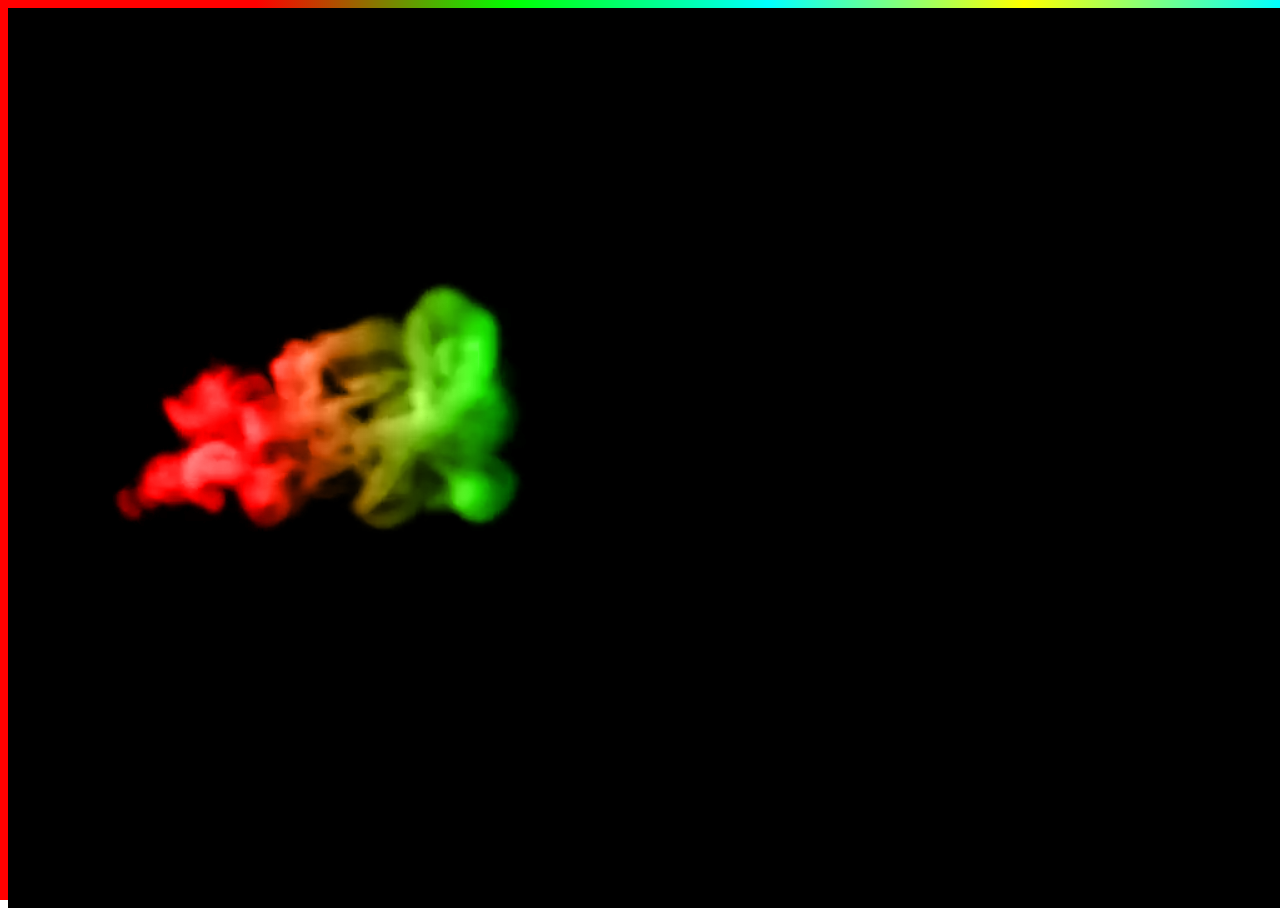
<file: smoke/smoke.html>
<!DOCTYPE html>
<html lang="en">
<head>
    <meta charset="UTF-8">
    <meta http-equiv="X-UA-Compatible" content="IE=edge">
    <meta name="viewport" content="width=device-width, initial-scale=1.0">
    <link rel="stylesheet" href="smoke.css">
    <title>Document</title>
</head>
<body>
    <section class="section">
        <video class="video" src="Smoke.mp4.mp4" autoplay muted></video>
        <h1 class="title">
    <span class="chart">E</span>
    <span class="chart">v</span>
    <span class="chart">g</span>
    <span class="chart">e</span>
    <span class="chart">n</span>
    <span class="chart">i</span>
    <span class="chart">V</span>
    <span class="chart">K</span>
    </h1>
    </section>
    
</body>
</html>
</file>
<file: smoke/smoke.css>
@import 'https://necolas.github.io/normalize.css/8.0.1/normalize.css' ;

.section{
    text-align: center;
    width: 100%;
    height: 100vh;
    background-color:#070707;
}
.section::before{
    content: "";
    position: absolute;
    top: 0;
    left: 0;
    width: 100%;
    height: 100%;
    background: #f00;
    pointer-events: none;
    background: linear-gradient(to right, #f00, #f00, #0f0, #0ff,#ff0, #0ff);
    mix-blend-mode: color;
    pointer-events: none;
}
.title{
    margin: 0;
    padding: 0;
    color: #fff;
    font-size: 5em;
    text-transform: uppercase;
    position: absolute;
    top: 50%;
    left: 50%;
    transform: translate(-50%, -50%);
    font-family: sans-serif;
    letter-spacing: .2em;
}
.video{
    object-fit: cover;
    height: 100vh;
}
.chart{
    opacity: 0;
    display: inline-block;
    animation: animate 1s linear forwards;

}
@keyframes animate {
    0%{
        opacity: 0;
        transform: rotateY(90deg);
        filter: blur(10px);
    }
    100%{
        opacity: 1;
        transform: rotateY(0);
        filter: blur(0);

    }
}

.chart:nth-child(1){
    animation-delay: 1s ;
}
.chart:nth-child(2){
    animation-delay: 1.5s ;
}
.chart:nth-child(3){
    animation-delay: 2s ;
}
.chart:nth-child(4){
    animation-delay: 2.5s ;
}
.chart:nth-child(5){
    animation-delay: 3s ;
}
.chart:nth-child(6){
    animation-delay: 3.5s ;
}
.chart:nth-child(7){
    animation-delay: 4s ;
}
.chart:nth-child(8){
    animation-delay: 4.5s ;
}
</file>
